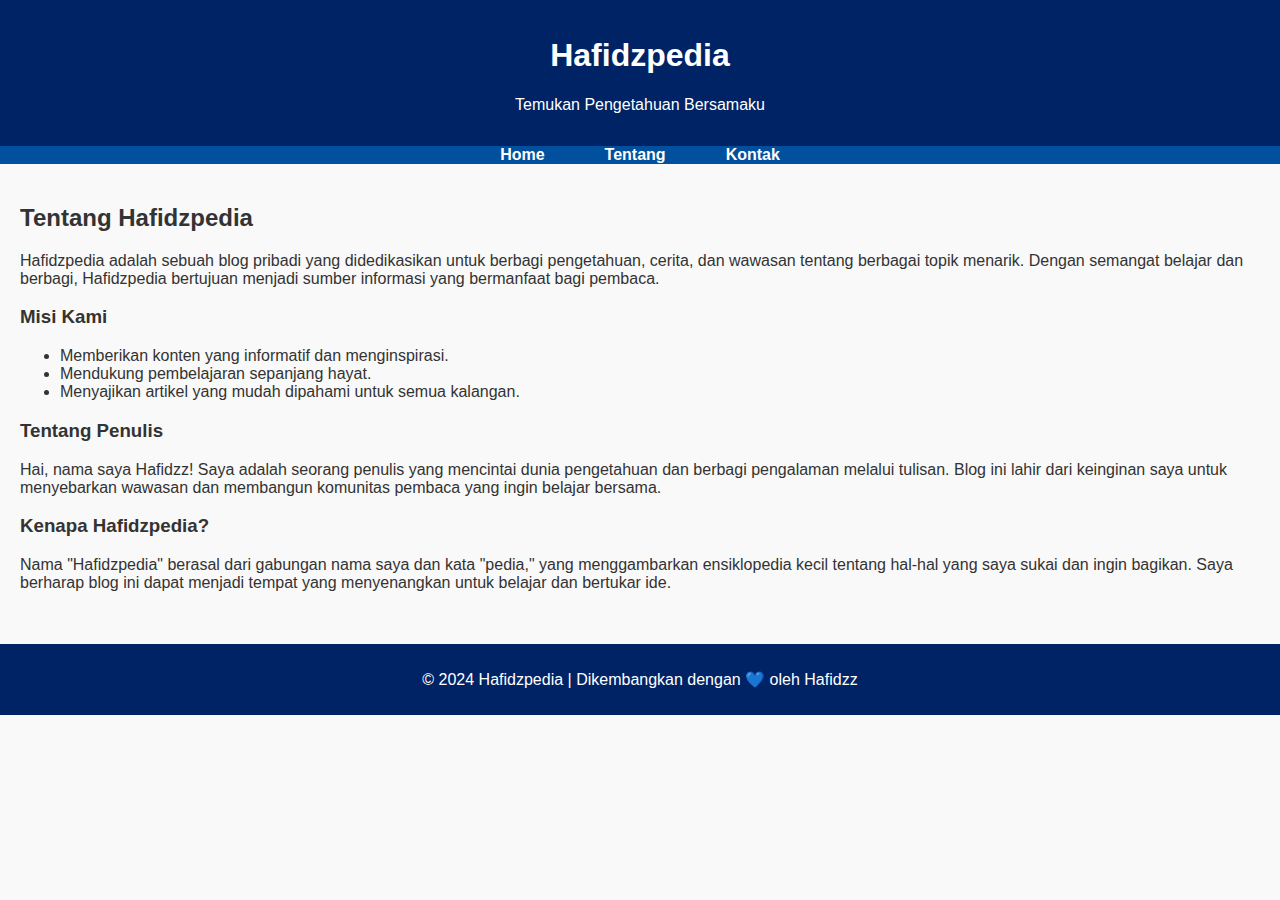
<file: about.html>
<!DOCTYPE html>
<html lang="en">
<head>
    <meta charset="UTF-8">
    <meta name="viewport" content="width=device-width, initial-scale=1.0">
    <title>Tentang Hafidzpedia</title>
    <link rel="stylesheet" href="style.css">
</head>
<body>
    <header>
        <h1>Hafidzpedia</h1>
        <p>Temukan Pengetahuan Bersamaku</p>
    </header>

    <nav>
        <ul>
            <li><a href="index.html">Home</a></li>
            <li><a href="about.html">Tentang</a></li>
            <li><a href="contact.html">Kontak</a></li>
        </ul>
    </nav>

    <main>
        <section id="about">
            <h2>Tentang Hafidzpedia</h2>
            <p>
                Hafidzpedia adalah sebuah blog pribadi yang didedikasikan untuk berbagi pengetahuan, cerita, dan wawasan tentang berbagai topik menarik. 
                Dengan semangat belajar dan berbagi, Hafidzpedia bertujuan menjadi sumber informasi yang bermanfaat bagi pembaca.
            </p>

            <h3>Misi Kami</h3>
            <ul>
                <li>Memberikan konten yang informatif dan menginspirasi.</li>
                <li>Mendukung pembelajaran sepanjang hayat.</li>
                <li>Menyajikan artikel yang mudah dipahami untuk semua kalangan.</li>
            </ul>

            <h3>Tentang Penulis</h3>
            <p>
                Hai, nama saya Hafidzz! Saya adalah seorang penulis yang mencintai dunia pengetahuan dan berbagi pengalaman melalui tulisan. 
                Blog ini lahir dari keinginan saya untuk menyebarkan wawasan dan membangun komunitas pembaca yang ingin belajar bersama.
            </p>

            <h3>Kenapa Hafidzpedia?</h3>
            <p>
                Nama "Hafidzpedia" berasal dari gabungan nama saya dan kata "pedia," yang menggambarkan ensiklopedia kecil tentang hal-hal yang saya sukai dan ingin bagikan. 
                Saya berharap blog ini dapat menjadi tempat yang menyenangkan untuk belajar dan bertukar ide.
            </p>
        </section>
    </main>

    <footer>
        <p>&copy; 2024 Hafidzpedia | Dikembangkan dengan 💙 oleh Hafidzz</p>
    </footer>
</body>
</html>
</file>
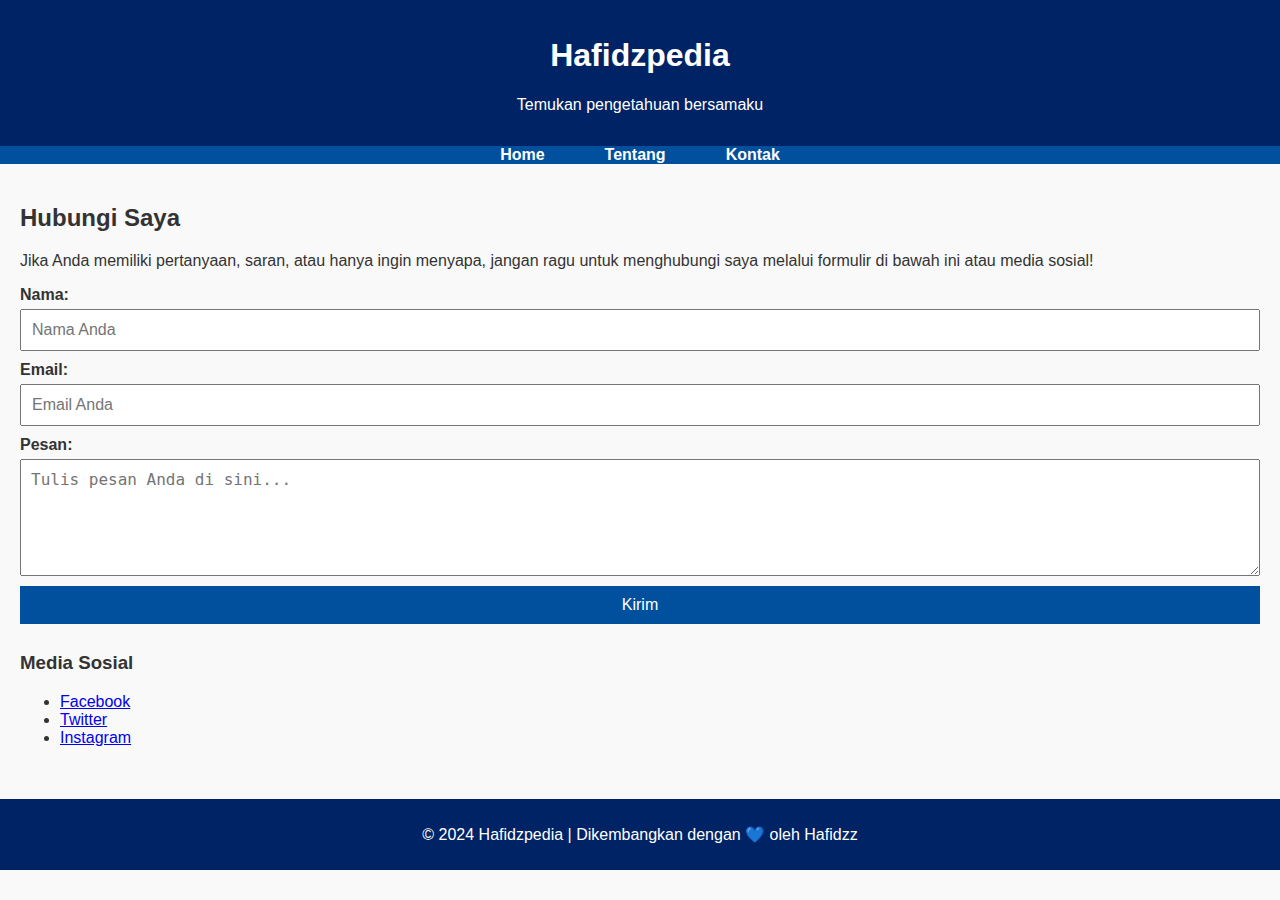
<file: contact.html>
<!DOCTYPE html>
<html lang="en">
<head>
    <meta charset="UTF-8">
    <meta name="viewport" content="width=device-width, initial-scale=1.0">
    <title>Kontak - Hafidzpedia</title>
    <link rel="stylesheet" href="style.css">
</head>
<body>
    <header>
        <h1>Hafidzpedia</h1>
        <p>Temukan pengetahuan bersamaku</p>
    </header>

    <nav>
        <ul>
            <li><a href="index.html">Home</a></li>
            <li><a href="about.html">Tentang</a></li>
            <li><a href="contact.html" class="active">Kontak</a></li>
        </ul>
    </nav>

    <main>
        <section id="contact">
            <h2>Hubungi Saya</h2>
            <p>
                Jika Anda memiliki pertanyaan, saran, atau hanya ingin menyapa, jangan ragu untuk menghubungi saya melalui formulir di bawah ini atau media sosial!
            </p>

            <form action="submit_form.php" method="post">
                <label for="name">Nama:</label>
                <input type="text" id="name" name="name" placeholder="Nama Anda" required>

                <label for="email">Email:</label>
                <input type="email" id="email" name="email" placeholder="Email Anda" required>

                <label for="message">Pesan:</label>
                <textarea id="message" name="message" placeholder="Tulis pesan Anda di sini..." rows="5" required></textarea>

                <button type="submit">Kirim</button>
            </form>

            <h3>Media Sosial</h3>
            <ul>
                <li><a href="https://facebook.com" target="_blank">Facebook</a></li>
                <li><a href="https://twitter.com" target="_blank">Twitter</a></li>
                <li><a href="https://instagram.com" target="_blank">Instagram</a></li>
            </ul>
        </section>
    </main>

    <footer>
        <p>&copy; 2024 Hafidzpedia | Dikembangkan dengan 💙 oleh Hafidzz</p>
    </footer>
</body>
</html>
</file>
<file: style.css>
/* Umum */
body {
    font-family: Arial, sans-serif;
    margin: 0;
    padding: 0;
    background-color: #f9f9f9;
    color: #333;
}

/* Header */
header {
    background-color: #002366;
    color: white;
    text-align: center;
    padding: 1rem 0;
}

/* Navigasi */
nav ul {
    list-style: none;
    margin: 0;
    padding: 0;
    display: flex;
    justify-content: center;
    background-color: #00509e;
}

nav ul li {
    margin: 0 15px;
}

nav ul li a {
    text-decoration: none;
    color: white;
    font-weight: bold;
    padding: 10px 15px;
}

nav ul li a:hover {
    background-color: #003f88;
    border-radius: 5px;
}

/* Main */
main {
    padding: 20px;
}

section {
    margin-bottom: 2rem;
}

article {
    background-color: white;
    padding: 15px;
    margin-bottom: 1rem;
    border-radius: 5px;
    box-shadow: 0 2px 5px rgba(0, 0, 0, 0.1);
}

article h3 {
    margin-top: 0;
}

/* Formulir */
form {
    display: flex;
    flex-direction: column;
}

form label {
    margin-bottom: 5px;
    font-weight: bold;
}

form input, form textarea, form button {
    margin-bottom: 10px;
    padding: 10px;
    font-size: 16px;
}

form button {
    background-color: #00509e;
    color: white;
    border: none;
    cursor: pointer;
}

form button:hover {
    background-color: #003f88;
}

/* Footer */
footer {
    background-color: #002366;
    color: white;
    text-align: center;
    padding: 10px 0;
}
</file>
